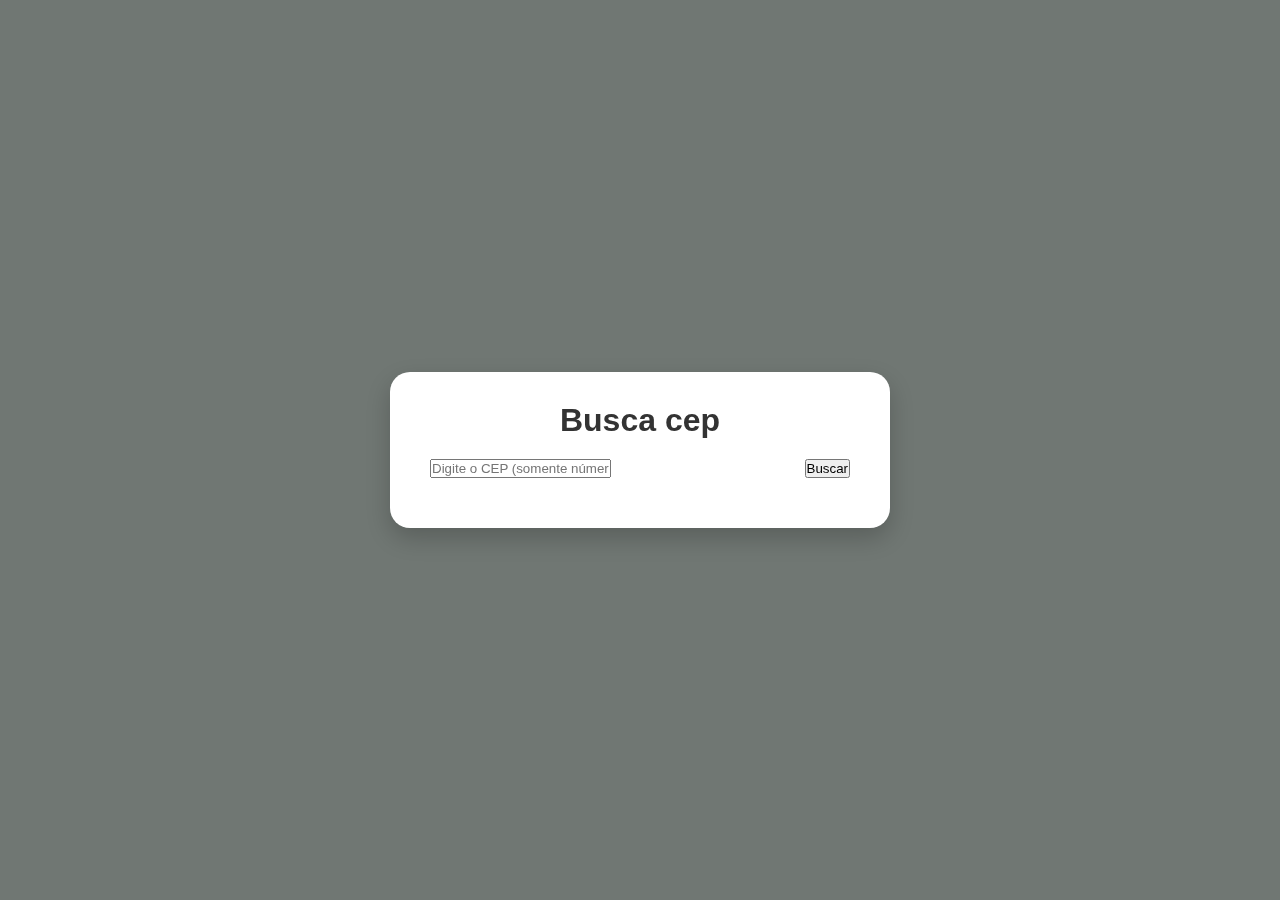
<file: index.html>
<!DOCTYPE html>
<html lang="pt-br">
<head>
    <meta charset="UTF-8">
    <meta name="viewport" content="width=device-width, initial-scale=1.0">
    <title>Via Cep</title>
    <link rel="stylesheet" href="style.css">
</head>
<body>
    <!---->
    <main class="container">
    <h1>Busca cep</h1>        
    <form action="">
    <input type="text" id="input-cep" placeholder="Digite o CEP (somente números)" maxlength="8" pattern="\d{8}" required>
    <button type="submit">Buscar</button>
    </form>
    <div id="resultado" class="resultado"></div>
    </main>   
</body>
</html>
</file>
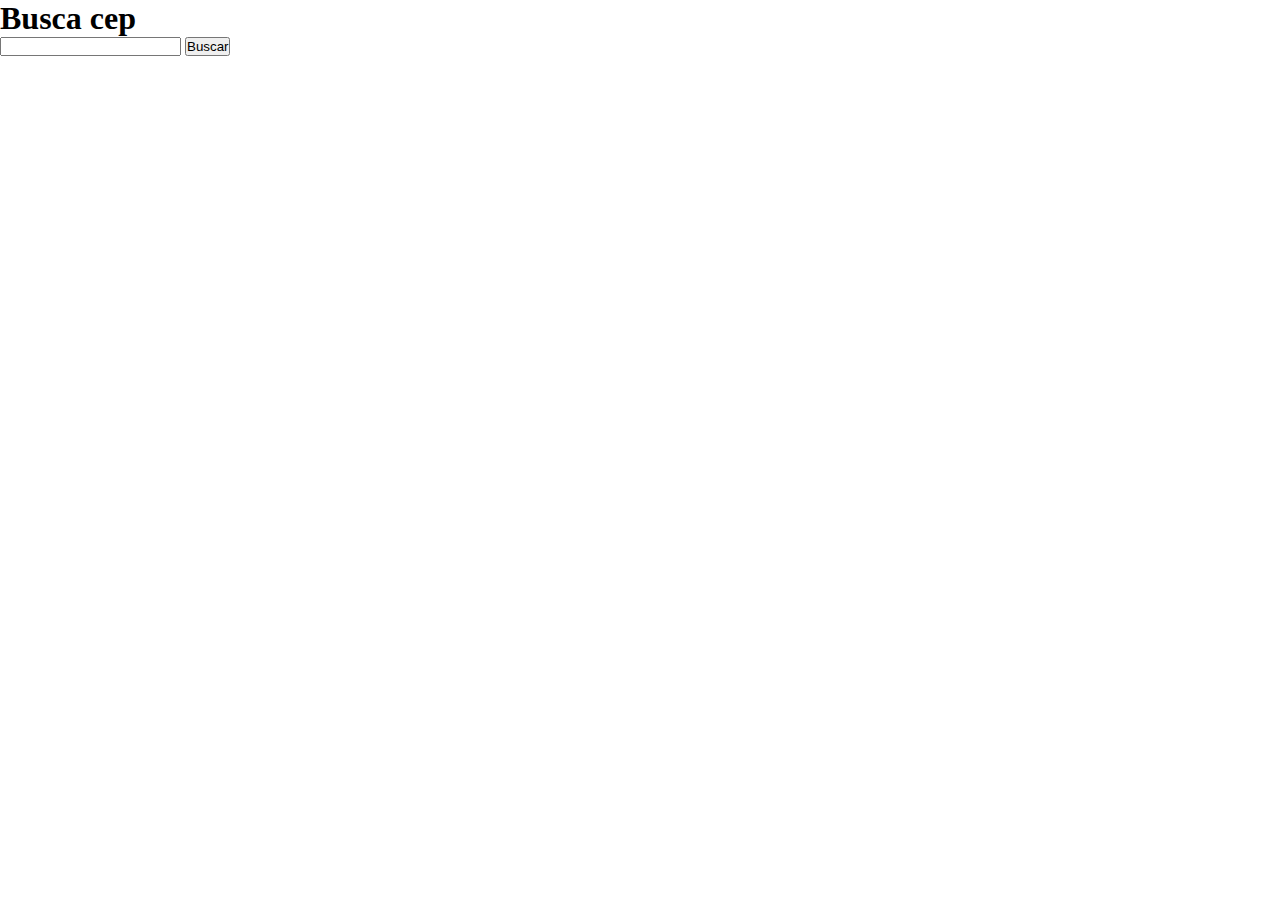
<file: index2.html>
<!DOCTYPE html>
<html lang="pt-br">
<head>
    <meta charset="UTF-8">
    <meta name="viewport" content="width=device-width, initial-scale=1.0">
    <title>Busca Cep</title>
    <link rel="stylesheet" href="style2.css">
</head>
<body>
    <h1>Busca cep</h1>
    <form onsubmit="modoStalkear(event)">
        <input type="text" id="cep" required maxlength="8" >
        <button type="submit">Buscar</button>
    </form>
    <div id="resultado"></div>
    <script src="script2.js"></script>
</body>
</html>
</file>
<file: style.css>
*{
    margin: 0%;
    padding: 0%;
    box-sizing: border-box;
}

body{
    background-color: rgb(112, 119, 115);
    backdrop-filter: blur(50px);
    font-family: 'Gill Sans', 'Gill Sans MT', Calibri, 'Trebuchet MS', sans-serif;
    height: 100vh;
    display: flex;    
    justify-content: center;
    align-items: center;
}
.container{
    background-color: white ;
    backdrop-filter: blur(40px);
    padding: 30px 40px;
    border-radius: 20px;
    box-shadow: 0 10px 25px rgba(0, 0, 0, 0.2);
    width: 500px;
    text-align: center;
}

h1{
    color: #333;
    margin-bottom: 20px;
}

form{
    display: flex;
    gap: 10px;
    margin-bottom: 20px;
    justify-content: space-between;
}
</file>
<file: style2.css>
*{
    margin: 0%;
    padding: 0%;
    box-sizing: border-box;
}
</file>
